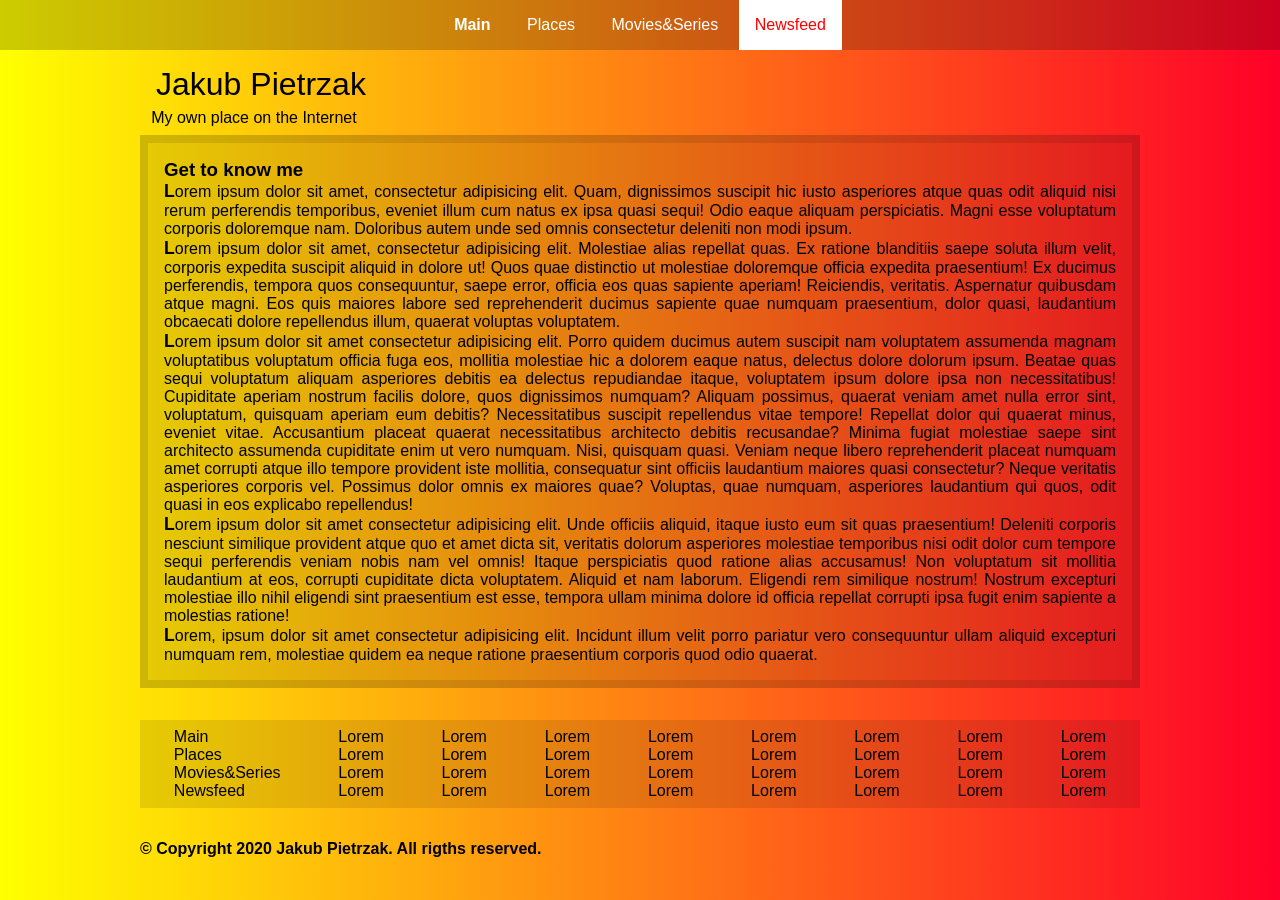
<file: 1-html5-and-css3/index.html>
<!DOCTYPE html>
<html lang="en">
<head>
    <meta charset="UTF-8">
    <meta name="viewport" content="width=device-width, initial-scale=1.0">
    <link rel="stylesheet" href="style.css">
    <title>Personal web page</title>
</head>
<body>
   <header>
       <nav id="menu"><ul>
           <li><a href="/index.html">Main</a></li>
           <li><a href="/places.html">Places</a></li>
           <li><a href="/movies.html">Movies&Series</a></li>
           <li><a href="/newsfeed.html">Newsfeed</a></li>
       </ul></nav>
    </header> 
    <div class="cointainer">
        <div id="title-group">
            <div id="title">Jakub Pietrzak</div>
            <div id="subtitle">My own place on the Internet</div>
        </div>
       <article class="main-article">
        <h3>Get to know me</h3>
        <p>Lorem ipsum dolor sit amet, consectetur adipisicing elit. Quam, dignissimos suscipit hic iusto asperiores atque quas odit aliquid nisi rerum perferendis temporibus, eveniet illum cum natus ex ipsa quasi sequi! Odio eaque aliquam perspiciatis. Magni esse voluptatum corporis doloremque nam. Doloribus autem unde sed omnis consectetur deleniti non modi ipsum.</p>
        <p>Lorem ipsum dolor sit amet, consectetur adipisicing elit. Molestiae alias repellat quas. Ex ratione blanditiis saepe soluta illum velit, corporis expedita suscipit aliquid in dolore ut! Quos quae distinctio ut molestiae doloremque officia expedita praesentium! Ex ducimus perferendis, tempora quos consequuntur, saepe error, officia eos quas sapiente aperiam! Reiciendis, veritatis. Aspernatur quibusdam atque magni. Eos quis maiores labore sed reprehenderit ducimus sapiente quae numquam praesentium, dolor quasi, laudantium obcaecati dolore repellendus illum, quaerat voluptas voluptatem.</p>
        <p>Lorem ipsum dolor sit amet consectetur adipisicing elit. Porro quidem ducimus autem suscipit nam voluptatem assumenda magnam voluptatibus voluptatum officia fuga eos, mollitia molestiae hic a dolorem eaque natus, delectus dolore dolorum ipsum. Beatae quas sequi voluptatum aliquam asperiores debitis ea delectus repudiandae itaque, voluptatem ipsum dolore ipsa non necessitatibus! Cupiditate aperiam nostrum facilis dolore, quos dignissimos numquam? Aliquam possimus, quaerat veniam amet nulla error sint, voluptatum, quisquam aperiam eum debitis? Necessitatibus suscipit repellendus vitae tempore! Repellat dolor qui quaerat minus, eveniet vitae. Accusantium placeat quaerat necessitatibus architecto debitis recusandae? Minima fugiat molestiae saepe sint architecto assumenda cupiditate enim ut vero numquam. Nisi, quisquam quasi. Veniam neque libero reprehenderit placeat numquam amet corrupti atque illo tempore provident iste mollitia, consequatur sint officiis laudantium maiores quasi consectetur? Neque veritatis asperiores corporis vel. Possimus dolor omnis ex maiores quae? Voluptas, quae numquam, asperiores laudantium qui quos, odit quasi in eos explicabo repellendus!</p>
        <p>Lorem ipsum dolor sit amet consectetur adipisicing elit. Unde officiis aliquid, itaque iusto eum sit quas praesentium! Deleniti corporis nesciunt similique provident atque quo et amet dicta sit, veritatis dolorum asperiores molestiae temporibus nisi odit dolor cum tempore sequi perferendis veniam nobis nam vel omnis! Itaque perspiciatis quod ratione alias accusamus! Non voluptatum sit mollitia laudantium at eos, corrupti cupiditate dicta voluptatem. Aliquid et nam laborum. Eligendi rem similique nostrum! Nostrum excepturi molestiae illo nihil eligendi sint praesentium est esse, tempora ullam minima dolore id officia repellat corrupti ipsa fugit enim sapiente a molestias ratione!</p>
        <p>Lorem, ipsum dolor sit amet consectetur adipisicing elit. Incidunt illum velit porro pariatur vero consequuntur ullam aliquid excepturi numquam rem, molestiae quidem ea neque ratione praesentium corporis quod odio quaerat.</p>
       </article>
    </div>
    <footer>
        <div class="fat-footer">
            <ul class="footer-ul">
                <li><a href="/index.html">Main</a></li>
                <li><a href="/places.html">Places</a></li>
                <li><a href="/movies.html">Movies&Series</a></li>
                <li><a href="/newsfeed.html">Newsfeed</a></li>
            </ul>
            <ul class="footer-ul">
                <li><a href="#">Lorem</a></li>
                <li><a href="#">Lorem</a></li>
                <li><a href="#">Lorem</a></li>
                <li><a href="#">Lorem</a></li>
            </ul>
            <ul class="footer-ul">
                <li><a href="#">Lorem</a></li>
                <li><a href="#">Lorem</a></li>
                <li><a href="#">Lorem</a></li>
                <li><a href="#">Lorem</a></li>
            </ul>
            <ul class="footer-ul">
                <li><a href="#">Lorem</a></li>
                <li><a href="#">Lorem</a></li>
                <li><a href="#">Lorem</a></li>
                <li><a href="#">Lorem</a></li>
            </ul>
            <ul class="footer-ul">
                <li><a href="#">Lorem</a></li>
                <li><a href="#">Lorem</a></li>
                <li><a href="#">Lorem</a></li>
                <li><a href="#">Lorem</a></li>
            </ul>
            <ul class="footer-ul">
                <li><a href="#">Lorem</a></li>
                <li><a href="#">Lorem</a></li>
                <li><a href="#">Lorem</a></li>
                <li><a href="#">Lorem</a></li>
            </ul>
            <ul class="footer-ul">
                <li><a href="#">Lorem</a></li>
                <li><a href="#">Lorem</a></li>
                <li><a href="#">Lorem</a></li>
                <li><a href="#">Lorem</a></li>
            </ul>
            <ul class="footer-ul">
                <li><a href="#">Lorem</a></li>
                <li><a href="#">Lorem</a></li>
                <li><a href="#">Lorem</a></li>
                <li><a href="#">Lorem</a></li>
            </ul>
            <ul class="footer-ul">
                <li><a href="#">Lorem</a></li>
                <li><a href="#">Lorem</a></li>
                <li><a href="#">Lorem</a></li>
                <li><a href="#">Lorem</a></li>
            </ul>
        </div>
        <h4 id="copy"> &copy; Copyright 2020 Jakub Pietrzak. All rigths reserved.</h4>
    </footer>
</body>
</html>
</file>
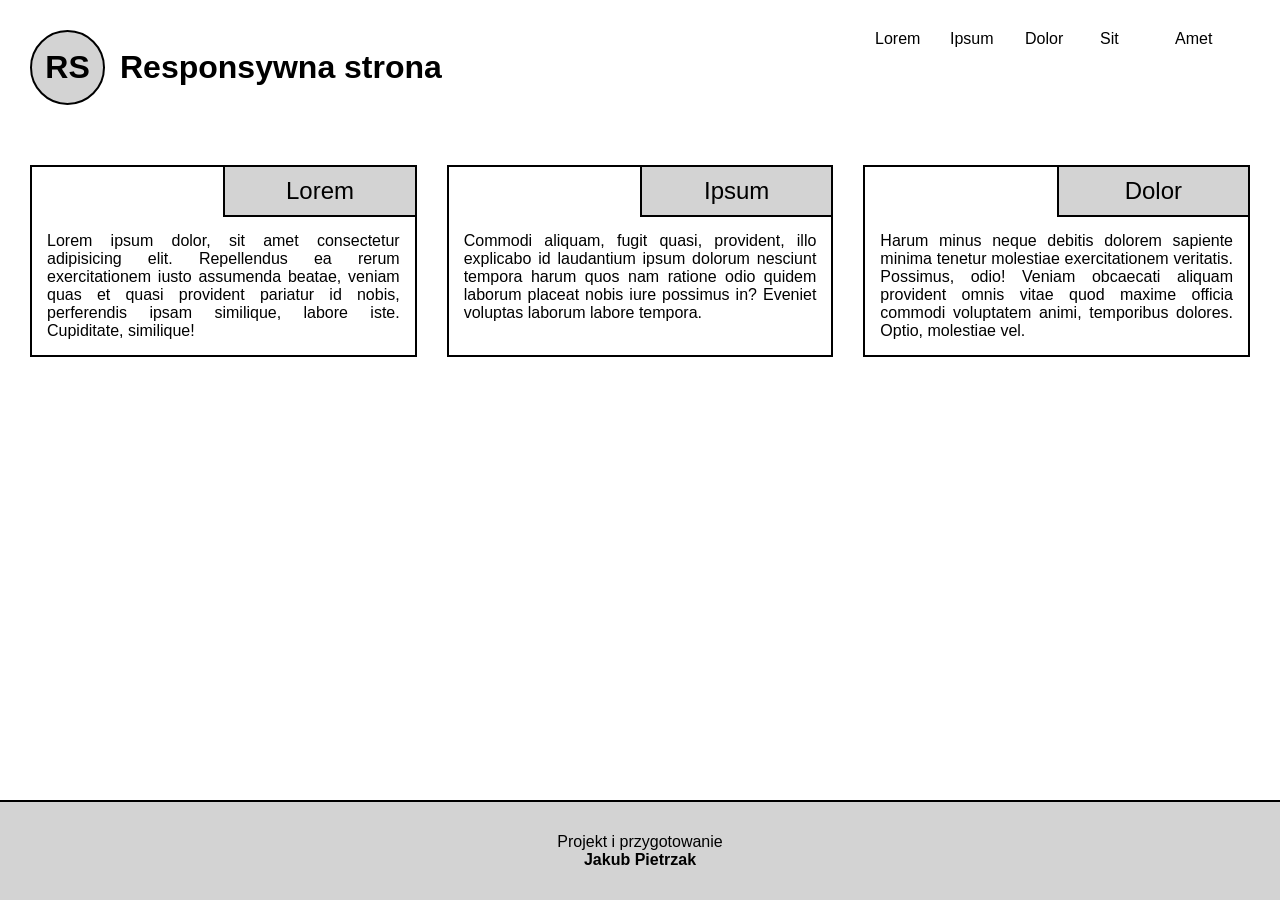
<file: 2-responsive-web-design/index.html>
<!DOCTYPE html>
<html lang="en">
<head>
    <meta charset="UTF-8">
    <meta name="viewport" content="width=device-width, initial-scale=1.0">
    <link rel="stylesheet" href="style.css">
    <title>Responsywna strona</title>
</head>
<body>
    <div class="content">
        <header>
            <div id="logo">
                <h3>RS</h3>
            </div>
            <div id="title">
                <h1>Responsywna strona</h1>
            </div>
            <nav>
                <a href="">Lorem</a>
                <a href="">Ipsum</a>
                <a href="">Dolor</a>
                <a href="">Sit</a>
                <a href="">Amet</a>
            </nav>
            <div class="hamburger">
                <div></div>
                <div></div>
                <div></div>
            </div>
        </header>
        <main>
           <article>
                <h3 class="article-header">Lorem</h3>
                <p>Lorem ipsum dolor, sit amet consectetur adipisicing elit. Repellendus ea rerum exercitationem iusto assumenda beatae, veniam quas et quasi provident pariatur id nobis, perferendis ipsam similique, labore iste. Cupiditate, similique!</p>
           </article>
           <article>
                <h3 class="article-header">Ipsum</h3>
                <p>Commodi aliquam, fugit quasi, provident, illo explicabo id laudantium ipsum dolorum nesciunt tempora harum quos nam ratione odio quidem laborum placeat nobis iure possimus in? Eveniet voluptas laborum labore tempora.</p>
           </article>
           <article>
                <h3 class="article-header">Dolor</h3>
                <p>Harum minus neque debitis dolorem sapiente minima tenetur molestiae exercitationem veritatis. Possimus, odio! Veniam obcaecati aliquam provident omnis vitae quod maxime officia commodi voluptatem animi, temporibus dolores. Optio, molestiae vel.</p>
           </article> 
        </main>
    </div>
    <footer>
        <p>Projekt i przygotowanie</p>
        <p>Jakub Pietrzak</p>
    </footer>
</body>
</html>
</file>
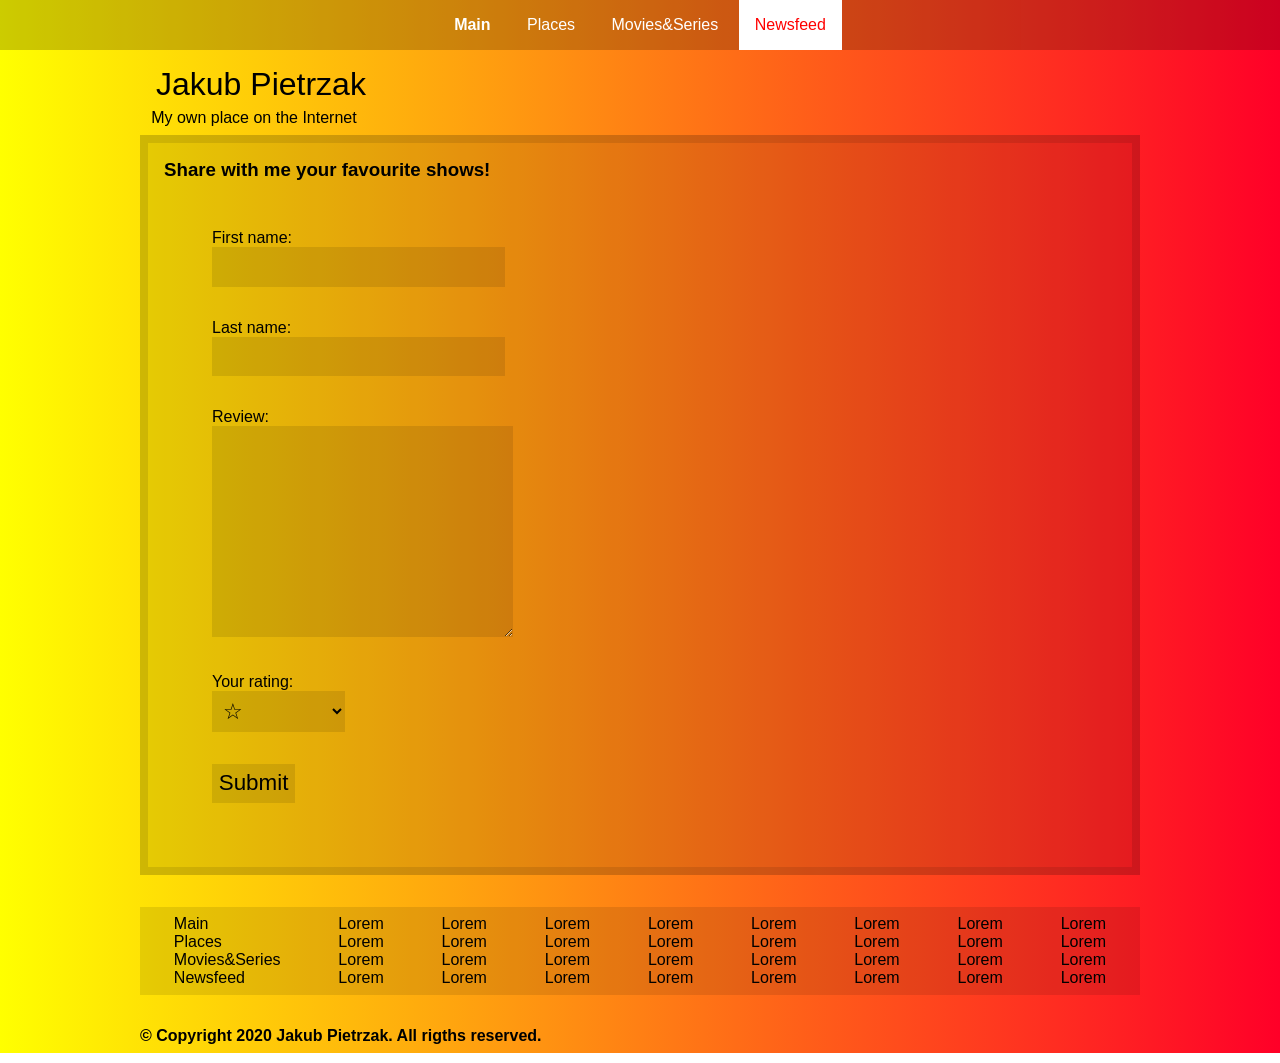
<file: 1-html5-and-css3/movies.html>
<!DOCTYPE html>
<html lang="en">
<head>
    <meta charset="UTF-8">
    <meta name="viewport" content="width=device-width, initial-scale=1.0">
    <link rel="stylesheet" href="style.css">
    <title>Personal web page</title>
</head>
<body>
   <header>
       <nav id="menu"><ul>
           <li><a href="/index.html">Main</a></li>
           <li><a href="/places.html">Places</a></li>
           <li><a href="/movies.html">Movies&Series</a></li>
           <li><a href="/newsfeed.html">Newsfeed</a></li>
       </ul></nav>
    </header> 
    <div class="cointainer">
        <div id="title-group">
            <div id="title">Jakub Pietrzak</div>
            <div id="subtitle">My own place on the Internet</div>
        </div>
       <article class="movies-article">
            <h3>Share with me your favourite shows!</h3>
            <div class="form">
                <form>
                    <div class="part">
                        <label for="fname">First name:</label>
                        <input type="text" id="fname" name="fname">
                    </div>
                    <div class="part">
                        <label for="lname">Last name:</label>
                        <input type="text" id="lname" name="lname">
                    </div>
                    <div class="part">
                        <label for="review">Review:</label>
                        <textarea type="text" id="review" rows="10" cols="25" name="review">
                        </textarea>
                    </div>
                    <div class="part">
                        <label for="stars">Your rating:</label>
                        <select id="stars">
                            <option value="1star">☆</option>
                            <option value="2star">☆☆</option>
                            <option value="3star">☆☆☆</option>
                            <option value="4star">☆☆☆☆</option>
                            <option value="5star">☆☆☆☆☆</option>
                        </select>
                    </div>
                    <div class="part">
                        <input type="submit" value="Submit">
                    </div>
                </form>
            </div>
       </article>
    </div>
    <footer>
        <div class="fat-footer">
            <ul class="footer-ul">
                <li><a href="/index.html">Main</a></li>
                <li><a href="/places.html">Places</a></li>
                <li><a href="/movies.html">Movies&Series</a></li>
                <li><a href="/newsfeed.html">Newsfeed</a></li>
            </ul>
            <ul class="footer-ul">
                <li><a href="#">Lorem</a></li>
                <li><a href="#">Lorem</a></li>
                <li><a href="#">Lorem</a></li>
                <li><a href="#">Lorem</a></li>
            </ul>
            <ul class="footer-ul">
                <li><a href="#">Lorem</a></li>
                <li><a href="#">Lorem</a></li>
                <li><a href="#">Lorem</a></li>
                <li><a href="#">Lorem</a></li>
            </ul>
            <ul class="footer-ul">
                <li><a href="#">Lorem</a></li>
                <li><a href="#">Lorem</a></li>
                <li><a href="#">Lorem</a></li>
                <li><a href="#">Lorem</a></li>
            </ul>
            <ul class="footer-ul">
                <li><a href="#">Lorem</a></li>
                <li><a href="#">Lorem</a></li>
                <li><a href="#">Lorem</a></li>
                <li><a href="#">Lorem</a></li>
            </ul>
            <ul class="footer-ul">
                <li><a href="#">Lorem</a></li>
                <li><a href="#">Lorem</a></li>
                <li><a href="#">Lorem</a></li>
                <li><a href="#">Lorem</a></li>
            </ul>
            <ul class="footer-ul">
                <li><a href="#">Lorem</a></li>
                <li><a href="#">Lorem</a></li>
                <li><a href="#">Lorem</a></li>
                <li><a href="#">Lorem</a></li>
            </ul>
            <ul class="footer-ul">
                <li><a href="#">Lorem</a></li>
                <li><a href="#">Lorem</a></li>
                <li><a href="#">Lorem</a></li>
                <li><a href="#">Lorem</a></li>
            </ul>
            <ul class="footer-ul">
                <li><a href="#">Lorem</a></li>
                <li><a href="#">Lorem</a></li>
                <li><a href="#">Lorem</a></li>
                <li><a href="#">Lorem</a></li>
            </ul>
        </div>
        <h4 id="copy"> &copy; Copyright 2020 Jakub Pietrzak. All rigths reserved.</h4>
    </footer>
</body>
</html>
</file>
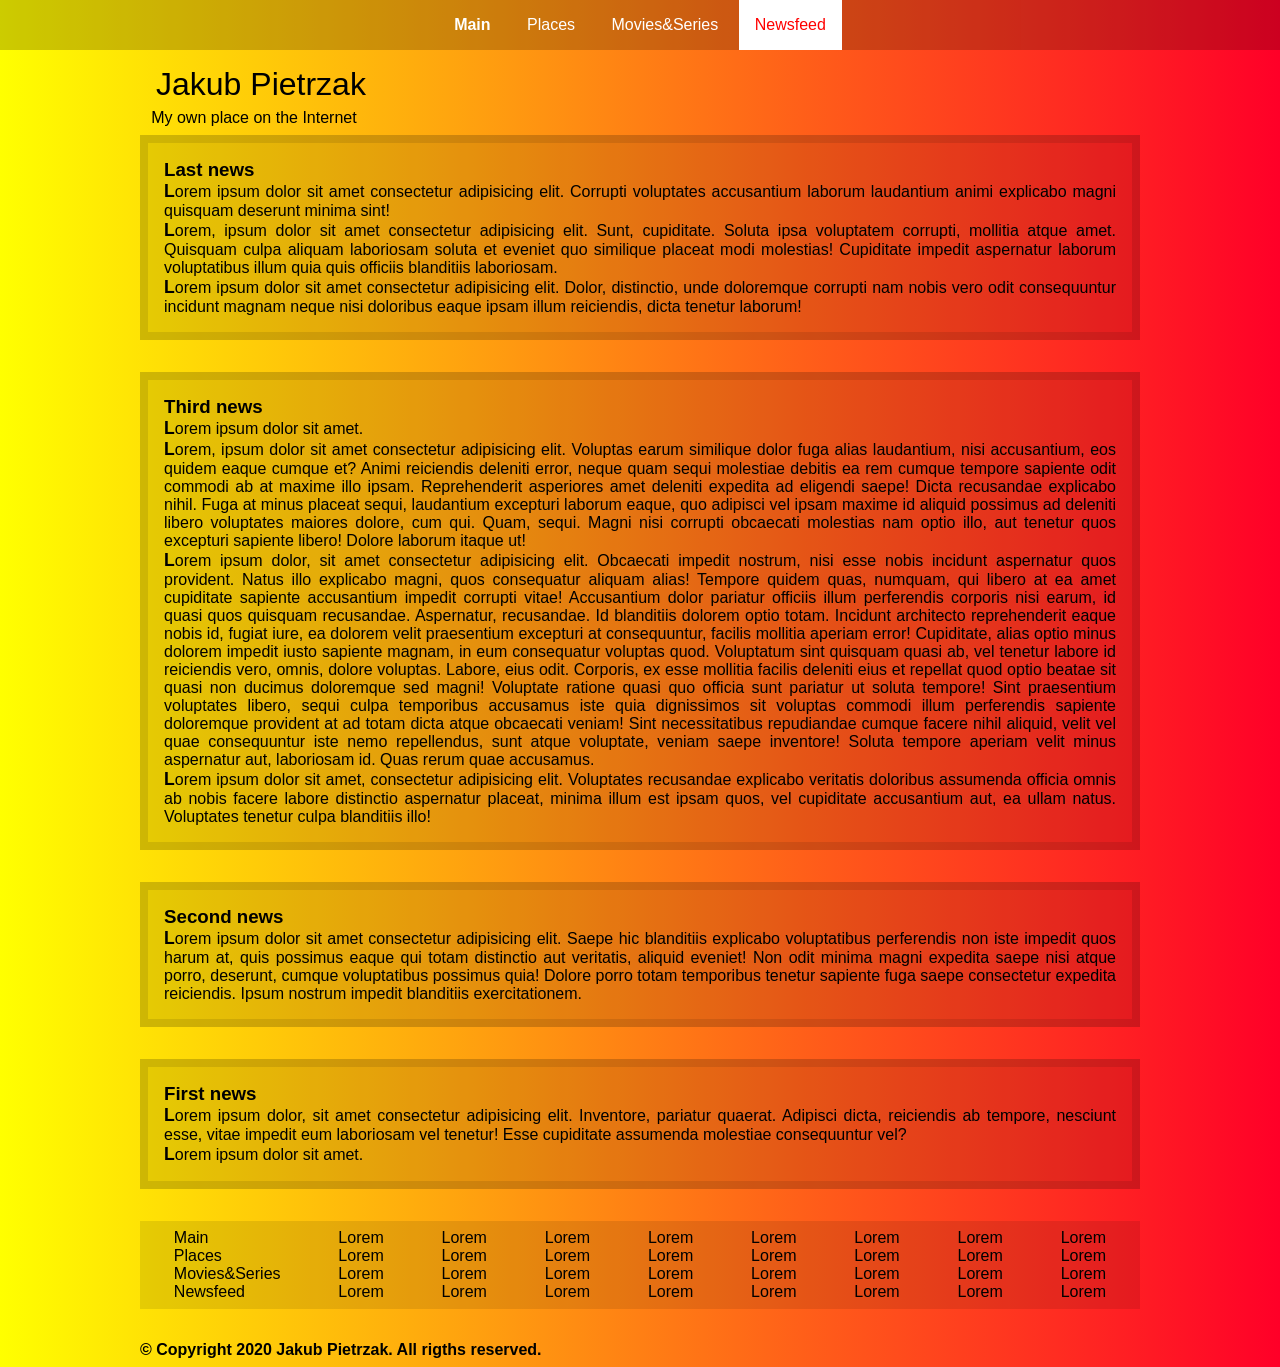
<file: 1-html5-and-css3/newsfeed.html>
<!DOCTYPE html>
<html lang="en">
<head>
    <meta charset="UTF-8">
    <meta name="viewport" content="width=device-width, initial-scale=1.0">
    <link rel="stylesheet" href="style.css">
    <title>Personal web page</title>
</head>
<body>
   <header>
       <nav id="menu"><ul>
           <li><a href="/index.html">Main</a></li>
           <li><a href="/places.html">Places</a></li>
           <li><a href="/movies.html">Movies&Series</a></li>
           <li><a href="/newsfeed.html">Newsfeed</a></li>
       </ul></nav>
    </header> 
    <div class="cointainer">
        <div id="title-group">
            <div id="title">Jakub Pietrzak</div>
            <div id="subtitle">My own place on the Internet</div>
        </div>
        <section>
            <article class="news">
                <h3>Last news</h3>
                <p>Lorem ipsum dolor sit amet consectetur adipisicing elit. Corrupti voluptates accusantium laborum laudantium animi explicabo magni quisquam deserunt minima sint!</p>
                <p>Lorem, ipsum dolor sit amet consectetur adipisicing elit. Sunt, cupiditate. Soluta ipsa voluptatem corrupti, mollitia atque amet. Quisquam culpa aliquam laboriosam soluta et eveniet quo similique placeat modi molestias! Cupiditate impedit aspernatur laborum voluptatibus illum quia quis officiis blanditiis laboriosam.</p>
                <p>Lorem ipsum dolor sit amet consectetur adipisicing elit. Dolor, distinctio, unde doloremque corrupti nam nobis vero odit consequuntur incidunt magnam neque nisi doloribus eaque ipsam illum reiciendis, dicta tenetur laborum!</p>
            </article>
            <article class="news">
                <h3>Third news</h3>
                <p>Lorem ipsum dolor sit amet.</p>
                <p>Lorem, ipsum dolor sit amet consectetur adipisicing elit. Voluptas earum similique dolor fuga alias laudantium, nisi accusantium, eos quidem eaque cumque et? Animi reiciendis deleniti error, neque quam sequi molestiae debitis ea rem cumque tempore sapiente odit commodi ab at maxime illo ipsam. Reprehenderit asperiores amet deleniti expedita ad eligendi saepe! Dicta recusandae explicabo nihil. Fuga at minus placeat sequi, laudantium excepturi laborum eaque, quo adipisci vel ipsam maxime id aliquid possimus ad deleniti libero voluptates maiores dolore, cum qui. Quam, sequi. Magni nisi corrupti obcaecati molestias nam optio illo, aut tenetur quos excepturi sapiente libero! Dolore laborum itaque ut!</p>
                <p>Lorem ipsum dolor, sit amet consectetur adipisicing elit. Obcaecati impedit nostrum, nisi esse nobis incidunt aspernatur quos provident. Natus illo explicabo magni, quos consequatur aliquam alias! Tempore quidem quas, numquam, qui libero at ea amet cupiditate sapiente accusantium impedit corrupti vitae! Accusantium dolor pariatur officiis illum perferendis corporis nisi earum, id quasi quos quisquam recusandae. Aspernatur, recusandae. Id blanditiis dolorem optio totam. Incidunt architecto reprehenderit eaque nobis id, fugiat iure, ea dolorem velit praesentium excepturi at consequuntur, facilis mollitia aperiam error! Cupiditate, alias optio minus dolorem impedit iusto sapiente magnam, in eum consequatur voluptas quod. Voluptatum sint quisquam quasi ab, vel tenetur labore id reiciendis vero, omnis, dolore voluptas. Labore, eius odit. Corporis, ex esse mollitia facilis deleniti eius et repellat quod optio beatae sit quasi non ducimus doloremque sed magni! Voluptate ratione quasi quo officia sunt pariatur ut soluta tempore! Sint praesentium voluptates libero, sequi culpa temporibus accusamus iste quia dignissimos sit voluptas commodi illum perferendis sapiente doloremque provident at ad totam dicta atque obcaecati veniam! Sint necessitatibus repudiandae cumque facere nihil aliquid, velit vel quae consequuntur iste nemo repellendus, sunt atque voluptate, veniam saepe inventore! Soluta tempore aperiam velit minus aspernatur aut, laboriosam id. Quas rerum quae accusamus.</p>
                <p>Lorem ipsum dolor sit amet, consectetur adipisicing elit. Voluptates recusandae explicabo veritatis doloribus assumenda officia omnis ab nobis facere labore distinctio aspernatur placeat, minima illum est ipsam quos, vel cupiditate accusantium aut, ea ullam natus. Voluptates tenetur culpa blanditiis illo!</p>
            </article>
            <article class="news">
                <h3>Second news</h3>
                <p>Lorem ipsum dolor sit amet consectetur adipisicing elit. Saepe hic blanditiis explicabo voluptatibus perferendis non iste impedit quos harum at, quis possimus eaque qui totam distinctio aut veritatis, aliquid eveniet! Non odit minima magni expedita saepe nisi atque porro, deserunt, cumque voluptatibus possimus quia! Dolore porro totam temporibus tenetur sapiente fuga saepe consectetur expedita reiciendis. Ipsum nostrum impedit blanditiis exercitationem.</p>
            </article>
            <article class="news">
                <h3>First news</h3>
                <p>Lorem ipsum dolor, sit amet consectetur adipisicing elit. Inventore, pariatur quaerat. Adipisci dicta, reiciendis ab tempore, nesciunt esse, vitae impedit eum laboriosam vel tenetur! Esse cupiditate assumenda molestiae consequuntur vel?</p>
                <p>Lorem ipsum dolor sit amet.</p>
            </article>
        </section>
    </div>
    <footer>
        <div class="fat-footer">
            <ul class="footer-ul">
                <li><a href="/index.html">Main</a></li>
                <li><a href="/places.html">Places</a></li>
                <li><a href="/movies.html">Movies&Series</a></li>
                <li><a href="/newsfeed.html">Newsfeed</a></li>
            </ul>
            <ul class="footer-ul">
                <li><a href="#">Lorem</a></li>
                <li><a href="#">Lorem</a></li>
                <li><a href="#">Lorem</a></li>
                <li><a href="#">Lorem</a></li>
            </ul>
            <ul class="footer-ul">
                <li><a href="#">Lorem</a></li>
                <li><a href="#">Lorem</a></li>
                <li><a href="#">Lorem</a></li>
                <li><a href="#">Lorem</a></li>
            </ul>
            <ul class="footer-ul">
                <li><a href="#">Lorem</a></li>
                <li><a href="#">Lorem</a></li>
                <li><a href="#">Lorem</a></li>
                <li><a href="#">Lorem</a></li>
            </ul>
            <ul class="footer-ul">
                <li><a href="#">Lorem</a></li>
                <li><a href="#">Lorem</a></li>
                <li><a href="#">Lorem</a></li>
                <li><a href="#">Lorem</a></li>
            </ul>
            <ul class="footer-ul">
                <li><a href="#">Lorem</a></li>
                <li><a href="#">Lorem</a></li>
                <li><a href="#">Lorem</a></li>
                <li><a href="#">Lorem</a></li>
            </ul>
            <ul class="footer-ul">
                <li><a href="#">Lorem</a></li>
                <li><a href="#">Lorem</a></li>
                <li><a href="#">Lorem</a></li>
                <li><a href="#">Lorem</a></li>
            </ul>
            <ul class="footer-ul">
                <li><a href="#">Lorem</a></li>
                <li><a href="#">Lorem</a></li>
                <li><a href="#">Lorem</a></li>
                <li><a href="#">Lorem</a></li>
            </ul>
            <ul class="footer-ul">
                <li><a href="#">Lorem</a></li>
                <li><a href="#">Lorem</a></li>
                <li><a href="#">Lorem</a></li>
                <li><a href="#">Lorem</a></li>
            </ul>
        </div>
        <h4 id="copy"> &copy; Copyright 2020 Jakub Pietrzak. All rigths reserved.</h4>
    </footer>
</body>
</html>
</file>
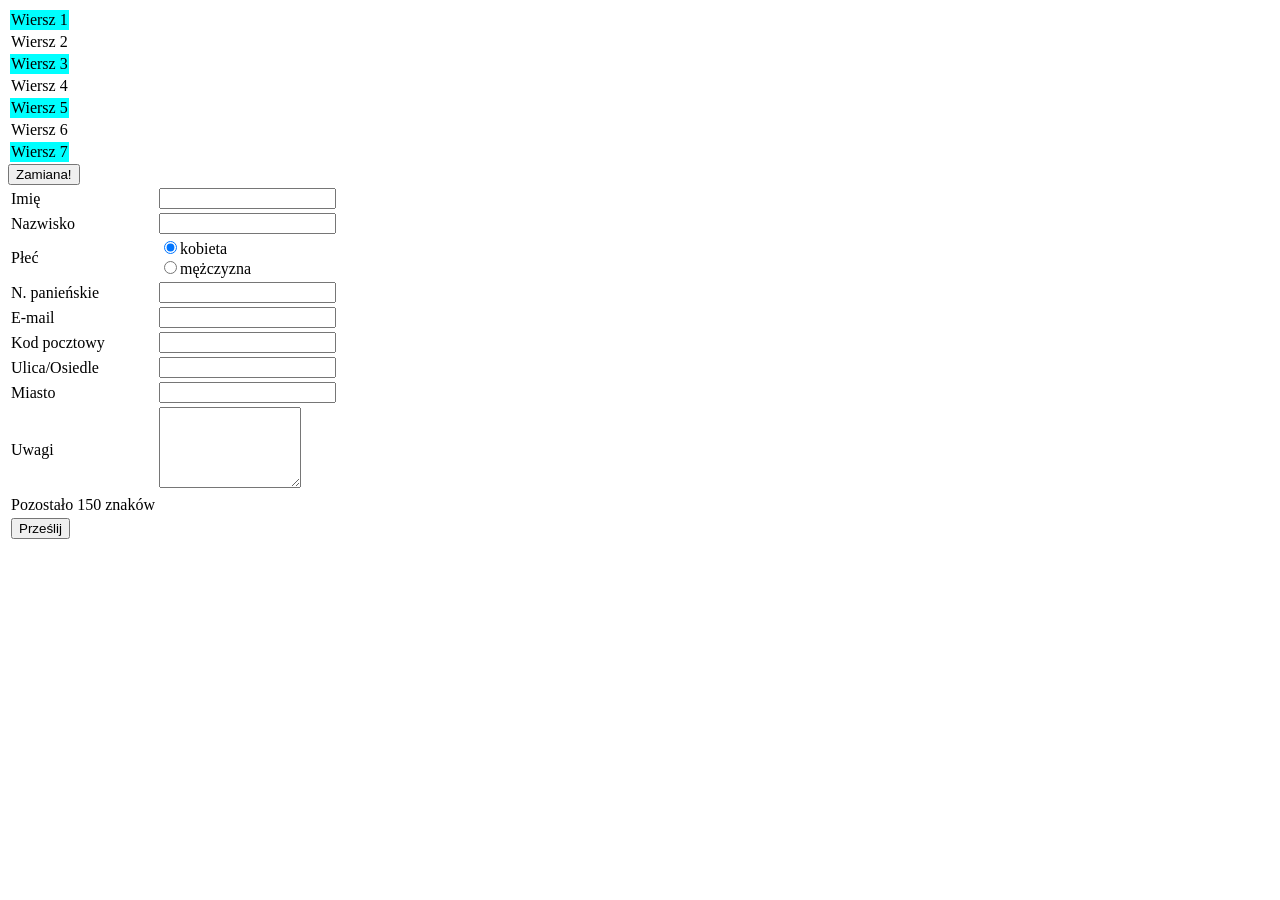
<file: 3-javascript/form.html>
<!doctype html>
<html>
    <head>
        <meta charset="utf-8" />
        <link rel="stylesheet" href="style.css">
        <title>JavaScript</title>
    </head>
    <body>
        <table>
            <tbody>
                <tr><td>Wiersz 1</td></tr>
                <tr><td>Wiersz 2</td></tr>
                <tr><td>Wiersz 3</td></tr>
                <tr><td>Wiersz 4</td></tr>
                <tr><td>Wiersz 5</td></tr>
                <tr><td>Wiersz 6</td></tr>
                <tr><td>Wiersz 7</td></tr>
            </tbody>
        </table>
        <button type="button", onclick="swapRows(this)">Zamiana!</button>
        <form name="dane_osobowe">
            <table>
                <tr><td>Imię</td><td><input type="text" name="f_imie"></td><td><span class="err" id="e_imie"></span></td></tr>
                <tr><td>Nazwisko</td><td><input type="text" name="f_nazwisko"></td><td><span class="err" id="e_nazwisko"></span></td></tr>
                <tr>
                    <td>Płeć</td>
                    <td>
                        <input onclick="showElement('NazwiskoPanienskie')" name="f_plec" value="f_k" checked type="radio" />kobieta<br />
                        <input onclick="hideElement('NazwiskoPanienskie')" name="f_plec" value="f_m" type="radio" />mężczyzna
                    </td>
                </tr>
                <tr id="NazwiskoPanienskie"><td>N. panieńskie</td><td><input type="text" name="f_nazwisko_p"></td></tr>
                <tr><td>E-mail</td><td><input type="text" name="f_email"></td><td><span class="err" id="e_email"></span></td></tr>
                <tr><td>Kod pocztowy</td><td><input type="text" name="f_kod"></td><td><span class="err" id="e_kod"></span></td></tr>
                <tr><td>Ulica/Osiedle</td><td><input type="text" name="f_ulica"></td><td><span class="err" id="e_ulica"></span></td></tr>
                <tr><td>Miasto</td><td><input type="text" name="f_miasto"></td><td><span class="err" id="e_miasto"></span></td></tr>
                <tr>
                    <td>Uwagi</td>
                    <td>
                        <textarea rows="5" cols="15" name="uwagi" onkeyup="cnt(this.form.uwagi, document.getElementById('zostalo'), 150)"></textarea>
                    </td>
                </tr>
                <tr>
                    <td>Pozostało <span id="zostalo">150</span> znaków</td>
                </tr>
                <tr><td colspan="2"><input onclick="validate(this.form)" type="button" value="Prześlij"></td></tr>
            </table>
        </form>
        <script src="./form_check.js"></script>
    </body>
</html>
</file>
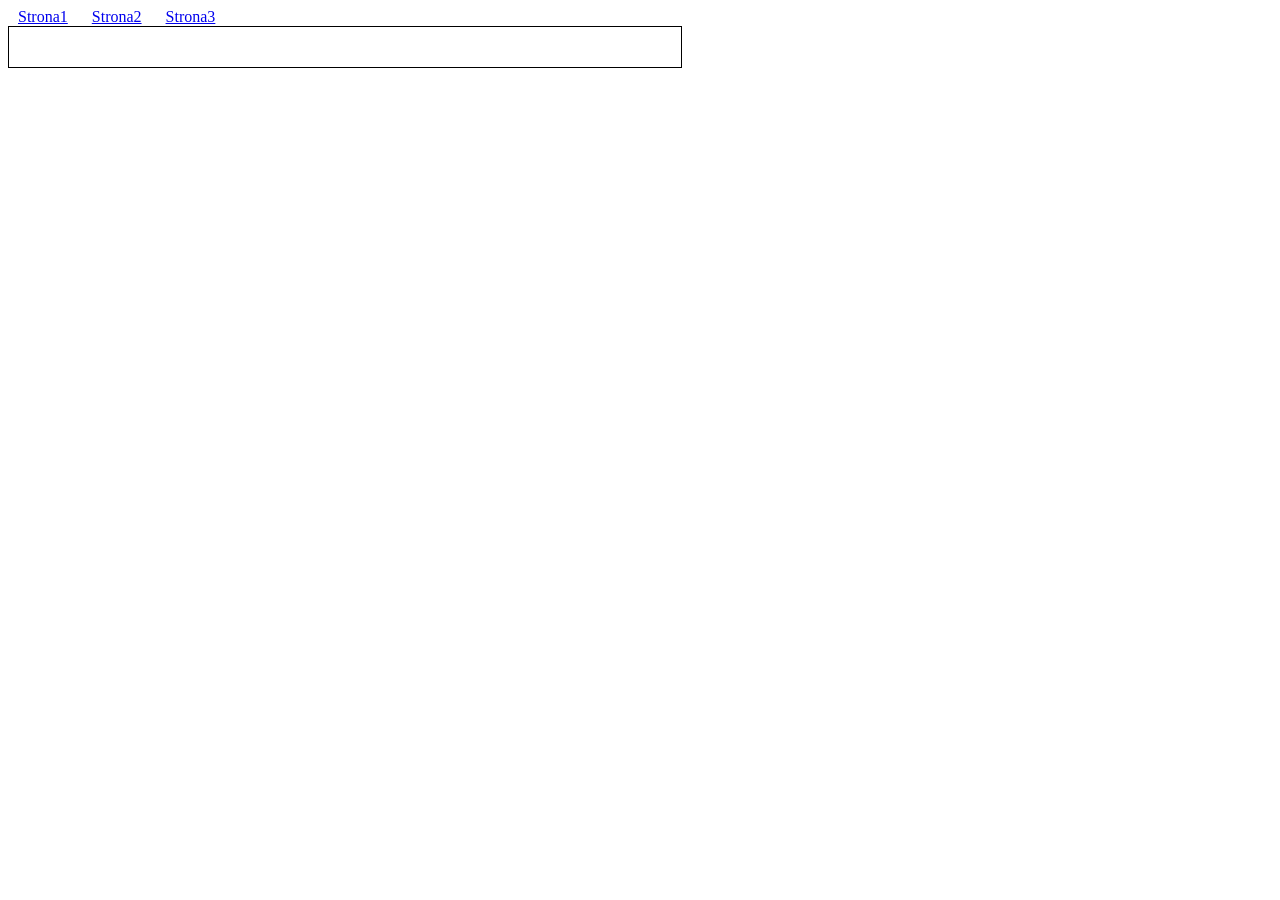
<file: 4-jquery/AJAX.html>
<!DOCTYPE html>
<html>

<head>
    <meta charset="utf-8" />
    <script type="text/javascript" src="http://ajax.googleapis.com/ajax/libs/jquery/1.9.1/jquery.min.js"></script>
    <style>
        a {
            margin: 10px;
        }

        #content {
            border: 1px solid black;
            padding: 20px;
            width: 50%;
        }
    </style>
    <script type="text/javascript">
        $(function () {
            $('a').click(function () {
                $('#content').animate({ height: '0px', width: '0px' }, () => {
                    $('#content').load('AJAX' + $(this).attr('href'), () => {
                        $('#content').animate({ height: '500px', width: '500px' });
                    });
                });
                return false;
            });
        });
    </script>
</head>

<body>
    <header>
        <nav>
            <a href="Selektory.html">Strona1</a>
            <a href="Style.html">Strona2</a>
            <a href="Zdarzenia.html">Strona3</a>
        </nav>
    </header>
    <div id="content"></div>
</body>

</html>
</file>
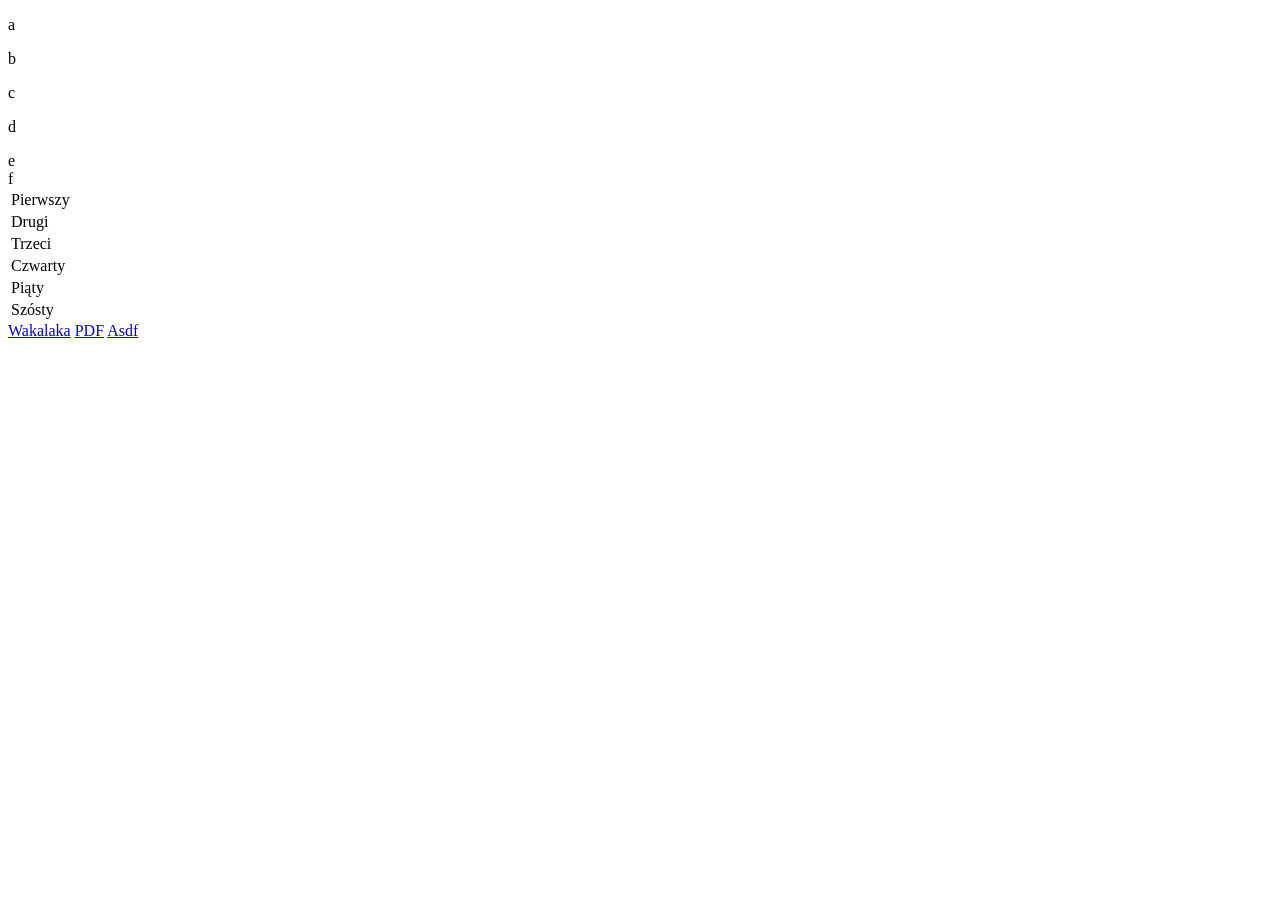
<file: 4-jquery/AJAXSelektory.html>
<!DOCTYPE html>
<html>

<head>

</head>

<body>
    <p id="a">a</p>
    <p>b</p>
    <p>c</p>
    <p>d</p>
    <div>e</div>
    <div class="c">f</div>
    <table>
        <tr>
            <td>Pierwszy</td>
        </tr>
        <tr>
            <td>Drugi</td>
        </tr>
        <tr>
            <td>Trzeci</td>
        </tr>
        <tr>
            <td>Czwarty</td>
        </tr>
        <tr>
            <td>Piąty</td>
        </tr>
        <tr>
            <td>Szósty</td>
        </tr>
    </table>
    <a href="wakalaka.html">Wakalaka</a>
    <a href="asdf.pdf">PDF</a>
    <a href="asdf.html">Asdf</a>
</body>

</html>
</file>
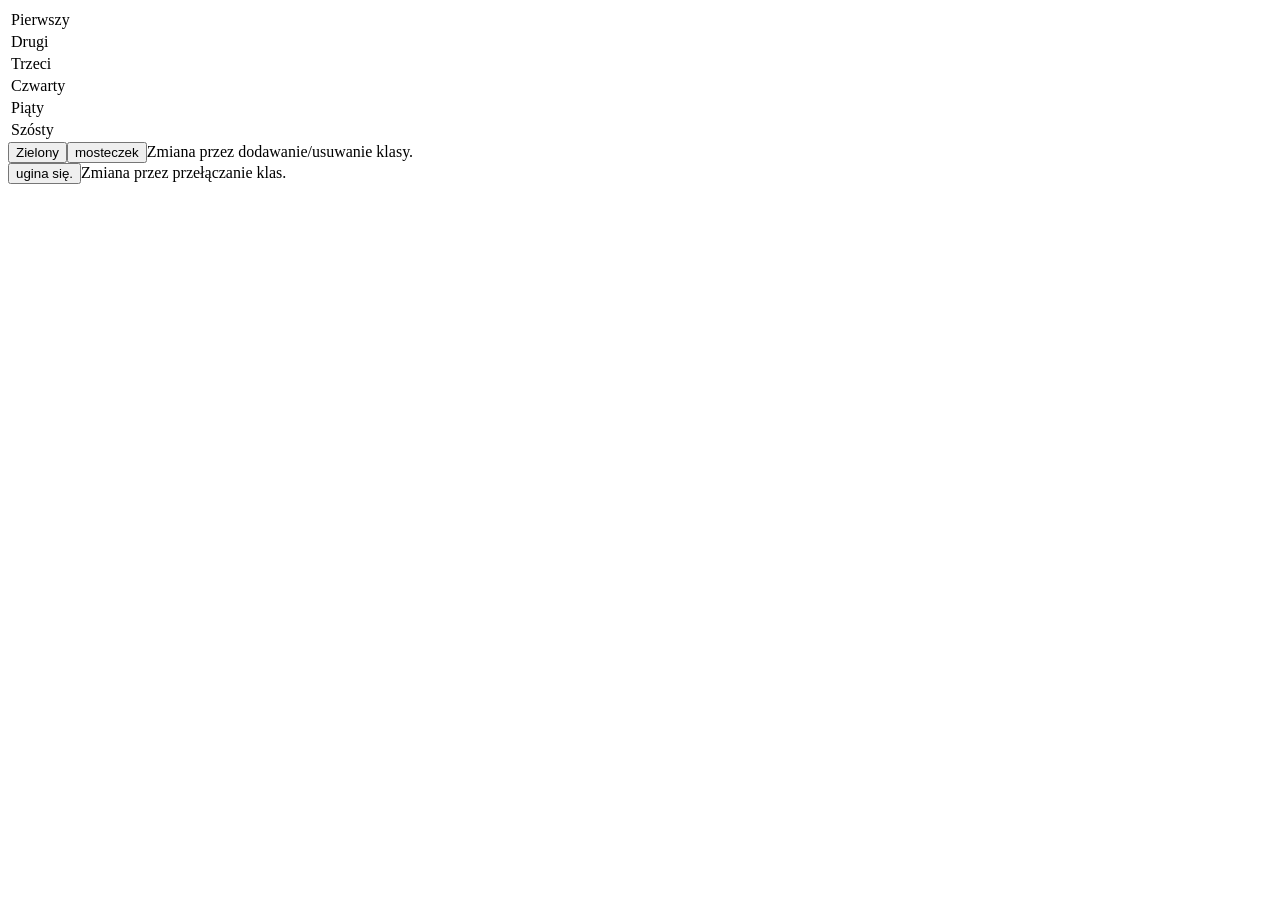
<file: 4-jquery/AJAXStyle.html>
<!DOCTYPE html>
<html>

<head>


</head>

<body>

    <table>
        <tr>
            <td>Pierwszy</td>
        </tr>
        <tr>
            <td>Drugi</td>
        </tr>
        <tr>
            <td>Trzeci</td>
        </tr>
        <tr>
            <td>Czwarty</td>
        </tr>
        <tr>
            <td>Piąty</td>
        </tr>
        <tr>
            <td>Szósty</td>
        </tr>
    </table>
    <div>
        <button>Zielony</button><button>mosteczek</button><span id="classic">Zmiana przez dodawanie/usuwanie
            klasy.</span>
    </div>
    <div>
        <button>ugina się.</button><span id="toggle">Zmiana przez przełączanie klas.</span>
    </div>

</body>

</html>
</file>
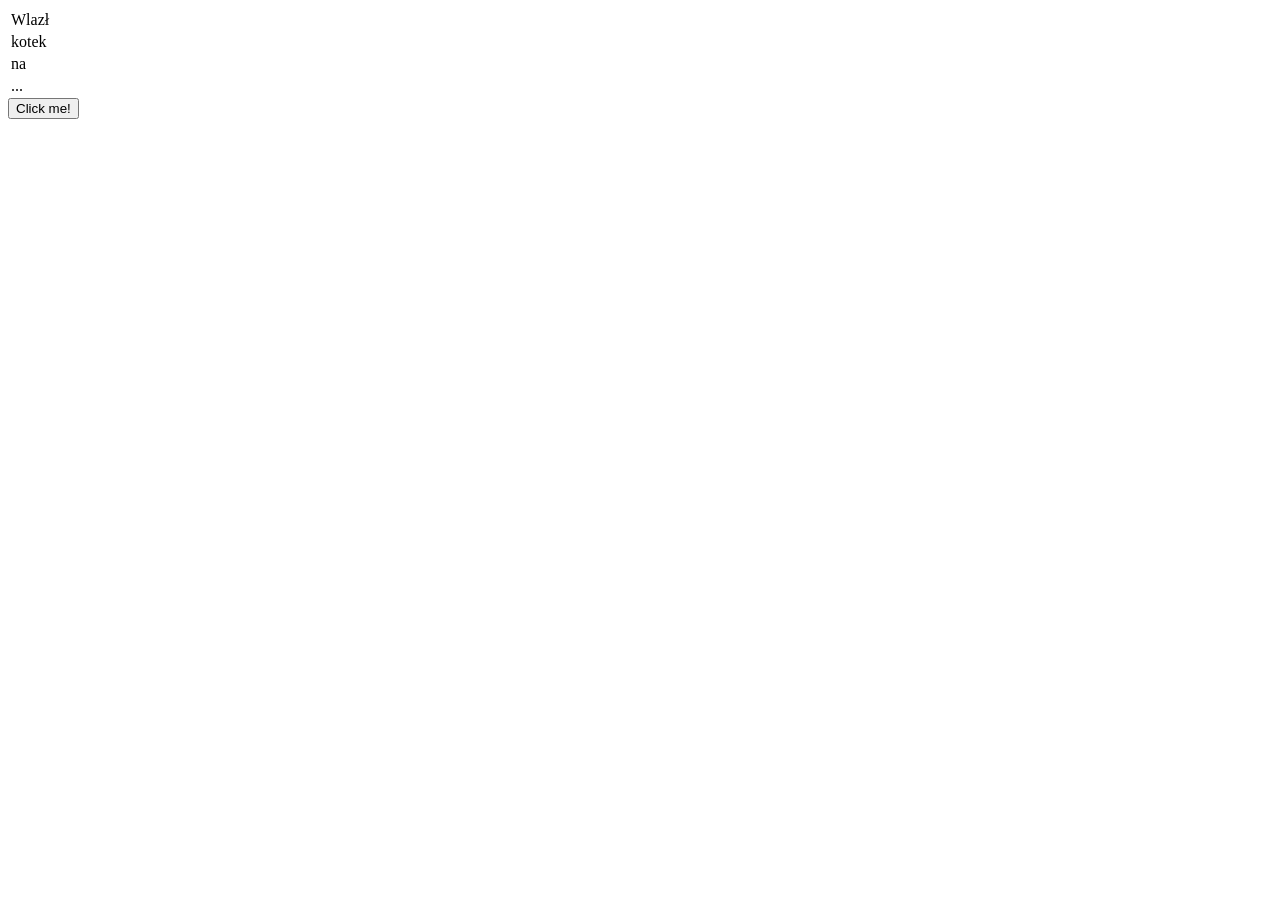
<file: 4-jquery/AJAXZdarzenia.html>
<!DOCTYPE html>
<html>

<head>

</head>

<body>
    <table>
        <tr>
            <td>Wlazł</td>
        </tr>
        <tr>
            <td>kotek</td>
        </tr>
        <tr>
            <td>na</td>
        </tr>
        <tr>
            <td>...</td>
        </tr>
    </table>
    <button onclick="">Click me!</button>
</body>

</html>
</file>
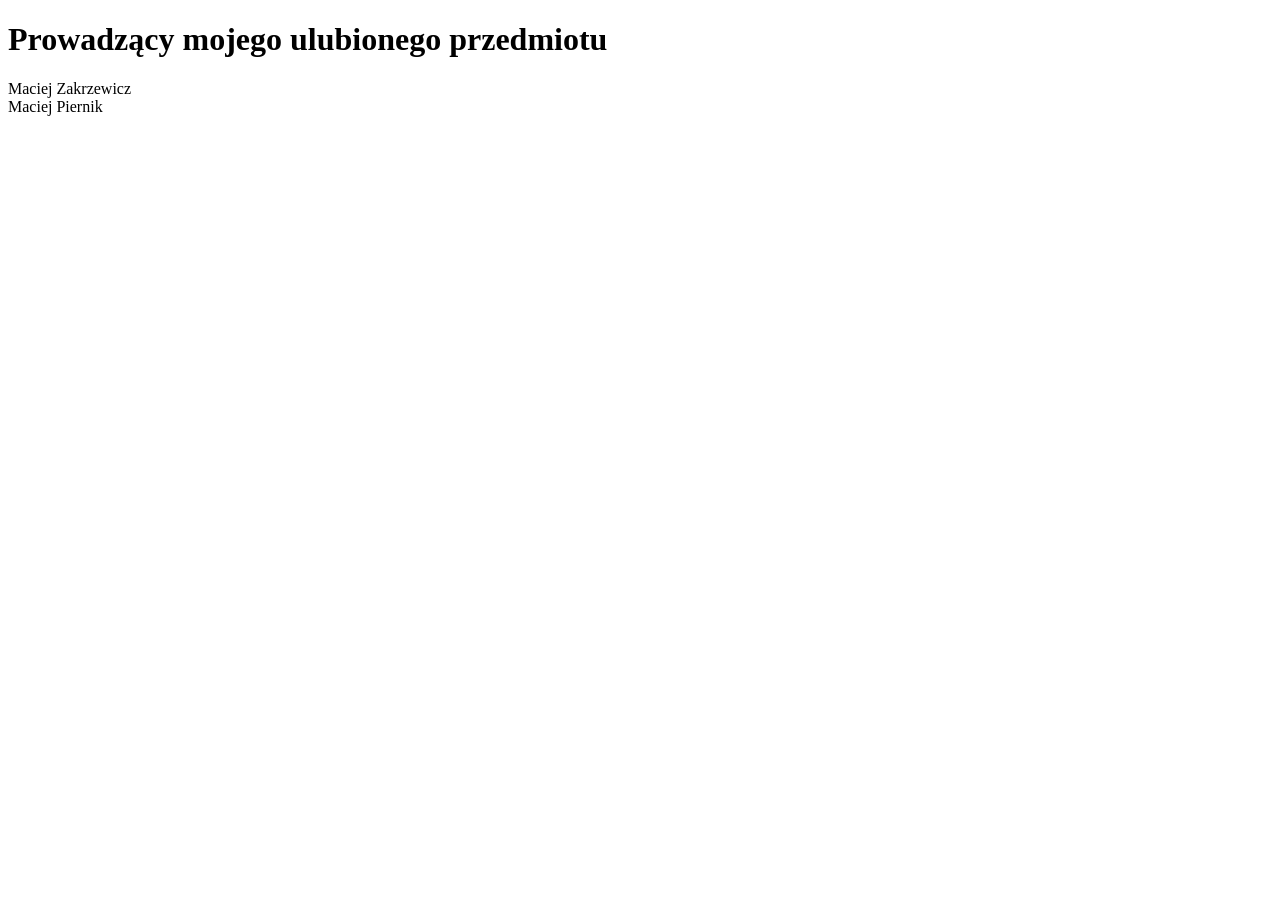
<file: 4-jquery/JSON1.html>
<!DOCTYPE html>
<html>

<head>
    <meta charset="utf-8" />
    <title>JSON</title>
    <script type="text/javascript" src="http://ajax.googleapis.com/ajax/libs/jquery/1.9.1/jquery.min.js"></script>
    <script type="text/javascript">
        var d =
        {
            "Pracownicy": {
                "Pracownik": [
                    { "Imie": "Maciej", "Nazwisko": "Zakrzewicz" },
                    { "Imie": "Maciej", "Nazwisko": "Piernik" }
                ]
            }
        };
        // $(function () {
        //     for (var i = 0; i < d.Pracownicy.Pracownik.length; i++) {
        //         $('#x').append('<div>' + d.Pracownicy.Pracownik[i].Imie + ' ' +
        //             d.Pracownicy.Pracownik[i].Nazwisko + '</div>');
        //     }
        // });
        $(function () {
            d.Pracownicy.Pracownik.map( (x) => {
                $('#x').append('<div>' + x.Imie + ' ' + x.Nazwisko + '</div>')
            }) 
        });        
    </script>
</head>

<body>
    <h1>Prowadzący mojego ulubionego przedmiotu</h1>
    <div id="x"></div>
</body>

</html>
</file>
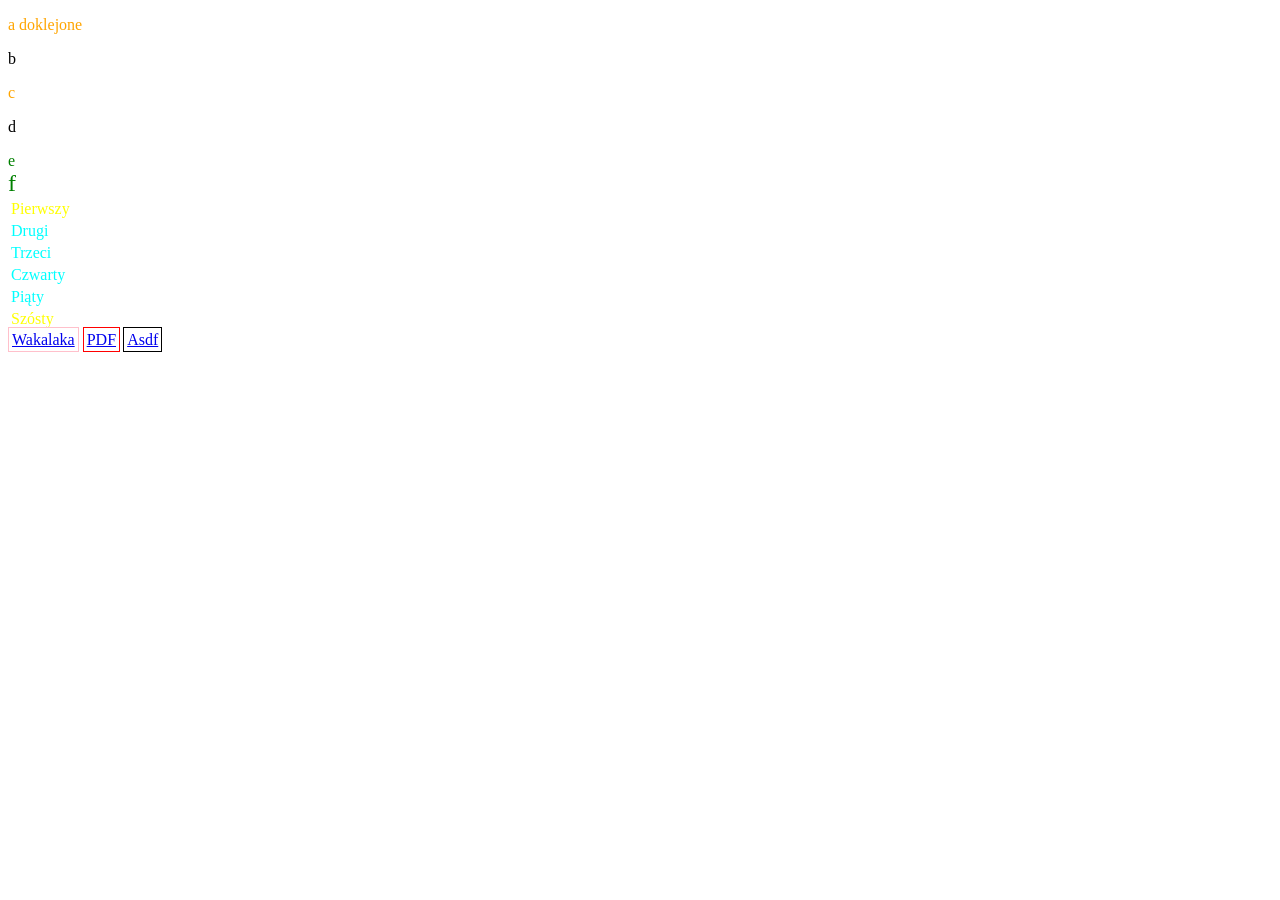
<file: 4-jquery/Selektory.html>
<!DOCTYPE html>
<html>

<head>
    <meta charset="utf-8" />
    <title>jQuery</title>
    <script type="text/javascript" src="http://ajax.googleapis.com/ajax/libs/jquery/1.9.1/jquery.min.js"></script>
    <script type="text/javascript">
        $(document).ready(function () {
            $('#a').css('color', 'red').append(' doklejone')
            $('div').css('color', 'green')
            $('.c').css('font-size', 'x-large')
            $('tr + tr').css('color', 'aqua')
            $('table tr:first').css('color', 'yellow')
            $('tr:last').css('color', 'yellow')
            $('p:even').css('color', 'orange')
            $('[href]').css('border', '1px solid black').css('padding', '3px')
            $('a[href*=kalaka]').css('border', '1px solid pink')
            $('a[href$=\'.pdf\']').css('border', '1px solid red')
            alert('Wartość atrybutu color elementu o id="a" to ' + $('#a').css('color'))

        })
    </script>
</head>

<body>
    <p id="a">a</p>
    <p>b</p>
    <p>c</p>
    <p>d</p>
    <div>e</div>
    <div class="c">f</div>
    <table>
        <tr>
            <td>Pierwszy</td>
        </tr>
        <tr>
            <td>Drugi</td>
        </tr>
        <tr>
            <td>Trzeci</td>
        </tr>
        <tr>
            <td>Czwarty</td>
        </tr>
        <tr>
            <td>Piąty</td>
        </tr>
        <tr>
            <td>Szósty</td>
        </tr>
    </table>
    <a href="wakalaka.html">Wakalaka</a>
    <a href="asdf.pdf">PDF</a>
    <a href="asdf.html">Asdf</a>
</body>

</html>
</file>
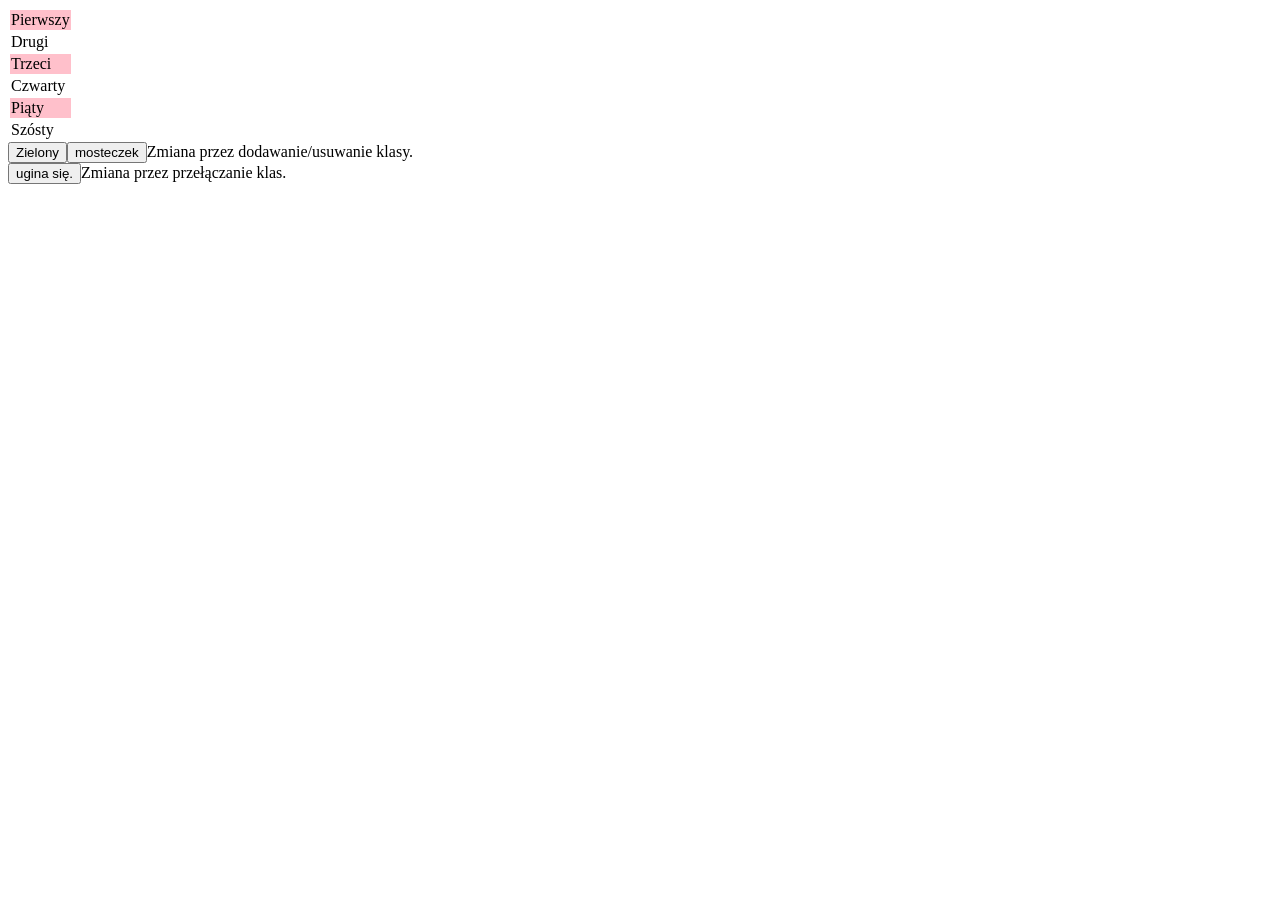
<file: 4-jquery/Style.html>
<!DOCTYPE html>
<html>

<head>
    <meta charset="utf-8" />
    <title>jQuery</title>
    <script type="text/javascript" src="http://ajax.googleapis.com/ajax/libs/jquery/1.9.1/jquery.min.js"></script>
    <script type="text/javascript">
        $(document).ready(function () {
            $('button:contains(\'Zielony\')').click(function () {
                $('#classic').addClass('zielona')
            })
            $('button:contains(\'mosteczek\')').click(function () {
                $('#classic').removeClass('zielona')
            })
            $('button:contains(\'ugina\')').click(function () {
                $('#toggle').toggleClass('zielona')
            })
            $('tr:even').addClass('zielona')
            console.log($('ol[class=a] li:not(:has(*[class=b] a))'))
        })
    </script>
    <style>
        .zielona {
            background: Pink;
        }
    </style>

</head>

<body>

    <table>
        <tr>
            <td>Pierwszy</td>
        </tr>
        <tr>
            <td>Drugi</td>
        </tr>
        <tr>
            <td>Trzeci</td>
        </tr>
        <tr>
            <td>Czwarty</td>
        </tr>
        <tr>
            <td>Piąty</td>
        </tr>
        <tr>
            <td>Szósty</td>
        </tr>
    </table>
    <div>
        <button>Zielony</button><button>mosteczek</button><span id="classic">Zmiana przez dodawanie/usuwanie
            klasy.</span>
    </div>
    <div>
        <button>ugina się.</button><span id="toggle">Zmiana przez przełączanie klas.</span>
    </div>

</body>

</html>
</file>
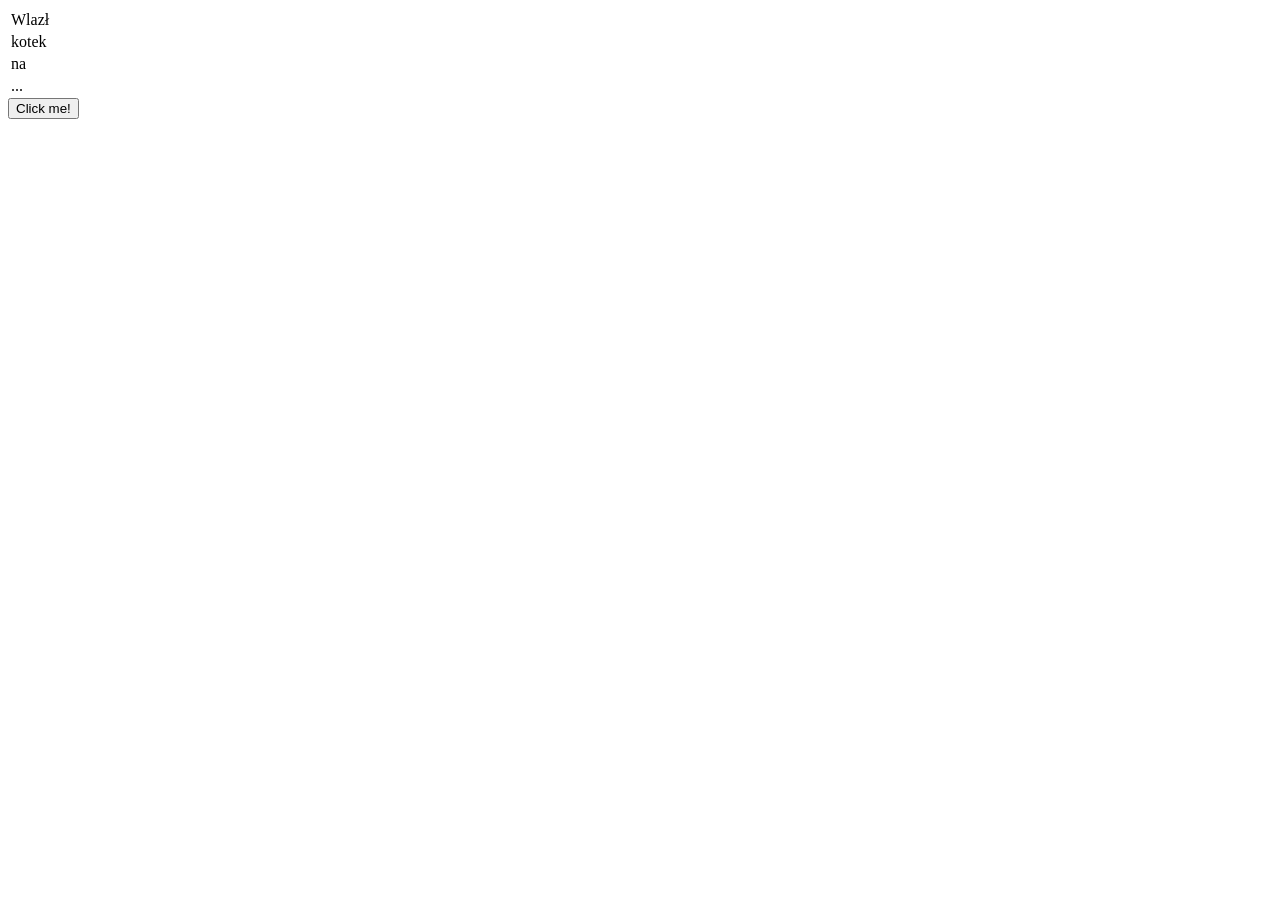
<file: 4-jquery/Zdarzenia.html>
<!DOCTYPE html>
<html>

<head>
    <meta charset="utf-8" />
    <title>jQuery</title>
    <script type="text/javascript" src="http://ajax.googleapis.com/ajax/libs/jquery/1.9.1/jquery.min.js"></script>
    <script type="text/javascript">
        // $(document).ready(function () {
        //     alert('Czy wiesz, że możesz skopiować ten tekst przy pomocy skrótu Ctrl + C.');
        // });
        function edit() {
            $('button').trigger('asdf');
            var row = $(this);
            row.html('<input id="edit" value="' + row.text() + '">');
            $('#edit').blur(function () {
                row.text($(this).val());
                row.one('click', edit);
            }).focus();
        }
        $(function () {
            $('td').one('click', edit);
        });
        $('button').bind('asdf', function () { alert('Asdf!'); });
        $('*').unbind();
    </script>
</head>

<body>
    <table>
        <tr>
            <td>Wlazł</td>
        </tr>
        <tr>
            <td>kotek</td>
        </tr>
        <tr>
            <td>na</td>
        </tr>
        <tr>
            <td>...</td>
        </tr>
    </table>
    <button onclick="">Click me!</button>
</body>

</html>
</file>
<file: 1-html5-and-css3/style.css>
* {
    padding: 0;
    margin: 0;
    text-decoration: none;
    list-style: none;
    box-sizing: border-box;
}
body {
   font-family: 'Lucida Sans', 'Lucida Sans Regular', 'Lucida Grande', 'Lucida Sans Unicode', Geneva, Verdana, sans-serif; 
   background: linear-gradient(90deg, rgba(255,255,0,1) 0%, rgba(255,0,40,1) 100%); 
}
header {
    display: block;
    position: sticky;
    top: 0;
    z-index: 100;
}
#menu {
    display: flex;
    justify-content: space-evenly;
    background-color: rgba(0, 0, 0, 0.2);
}
#menu li {
    display: inline-block;
    padding-top: 1.0em;
    padding-bottom: 1.0em;
    color: black;
}
#menu li:last-child {
    background-color: white;
}
#menu > ul :first-child a{
    font-weight: 700;
}
#menu > ul :last-child a{
    color: red;
}
#menu li :hover {
    background-color: rgba(0, 0, 0, 0.1);
    transition: background-color 0.3s ease-in;
}
header a {
    color: white;
    padding: 1.0em;
}
header a :visited {
    color: white;
}

#title-group {
    margin-left: 0;
}
p:first-letter {
    font-weight: 700;
    font-size: 1.1em;
}
#title {
    font-size: 2em;
    padding: 0.5em;
    padding-bottom: 0.2em;
}
#subtitle {
    padding-left: 0.7em;
    padding-bottom: 0.5em;
}
article[class="main-article"], article[class="favourite-places"], article[class="movies-article"] {
    display: block;
    text-align: justify;
    background-color: rgba(0, 0, 0, 0.1);
    padding: 1em;
    border: 0.5em solid rgba(0, 0, 0, 0.1);
}
article[class="news"] {
    display: block;
    text-align: justify;
    background-color: rgba(0, 0, 0, 0.1);
    padding: 1em;
    border: 0.5em solid rgba(0, 0, 0, 0.1);
    margin-bottom: 2em;
}
.cointainer {
    max-width: 1000px;
    margin-left: auto;
    margin-right: auto;
    margin-bottom: 2em;
}
footer {
    max-width: 1000px;
    margin-left: auto;
    margin-right: auto;
}
footer a {
    color: black;
    padding: 1.0em;
}
footer a :visited {
    color: black;
}
.fat-footer {
    display: flex;
    justify-content: space-evenly;
    flex-wrap: wrap;
    background-color: rgba(0, 0, 0, 0.1);
}
.footer-ul {
    display: inline-block;
    margin: 0.5em;
}
#copy {
    padding: 2em 0 0.5em;
}
.favourite-places>ul{
    display: flex;
    flex-wrap: wrap;
    justify-content: space-evenly;
}
span {
    padding-left: 2.0em;
    padding-bottom: 0;
    font-weight: 700;
}
.place-container {
    display: inline-block;
    border: 0.5em solid rgba(0, 0, 0, 0.1);
    margin-bottom: 1em;
}
.place {
    width: 300px;
    height: 300px;
    margin: 1em;
    background-size: cover;
}
#tatra {
    background-image: url(/data/tatra.jpg);
}
#karko {
    background-image: url(/data/karko.jpg);
}
#mazur {
    background-image: url(/data/mazur.jpg);
}
#baltic {
    background-image: url(/data/baltic.jpg);
}
#poznan {
    background-image: url(/data/poznan.jpg);
}
#places-h3 {
    margin-bottom: 2em;
}
.form {
    padding: 1em;
}
.part {
    margin: 2.0em;
}
label {
    display: block;
    width: 150px;
}
input {
    background-color: rgba(0, 0, 0, 0.1); 
    border: none;
    padding: 0.3em;
    color: black;
    text-decoration: none;
    font-size: 1.4em;
}
textarea {
    background-color: rgba(0, 0, 0, 0.1); 
    border: none;
    color: black;
    text-decoration: none;
    font-size: 1.4em;
    padding: 0.3em;
    resize: vertical;
}
select {
    background-color: rgba(0, 0, 0, 0.1); 
    border: none;
    color: black;
    text-decoration: none;
    font-size: 1.4em;
    padding: 0.3em;
}
</file>
<file: 2-responsive-web-design/style.css>
/* general */
* {
    margin: 0;
    padding: 0;
    box-sizing: border-box;
    font-family: Verdana, Geneva, Tahoma, sans-serif;
    font-size: 16px;
    font-weight: 400;
    text-decoration: none;
    color: black;
}
body {
    display: flex;
    flex-direction: column;
    height: 100vh;
}
.content {
    flex: 1 0 auto;
}
/* header */
header {
    display: flex;
    flex-direction: row;
    padding: 30px;
    align-items: center;
}
header #logo {
    border: 2px solid black;
    border-radius: 50%;
    background: lightgray;
    min-width: 75px;
    height: 75px;
    display: flex;
    justify-content: center;
    align-items: center;
}
header #title {
    display: flex;
    justify-content: center;
    align-items: center;
}
header #logo h3 {
    font-size: 2rem;
    font-weight: 700;
}
header #title h1 {
    margin-left: 15px;
    font-weight: 700;
    font-size: 2rem;
}
header nav {
    display: flex;
    justify-content: flex-end;
    align-self: flex-start;
    flex-grow: 2;
}
header nav a {
    width: 75px;
}
header .hamburger {
    display: none;
}
/* main */
main {
    display: flex;
    padding: 15px;
}
main article {
    margin: 15px;
    width: 100%;
    border: 2px solid black;
    display: flex;
    flex-direction: column;
}
main article h3[class="article-header"] {
    height: 50px;
    width: 50%;
    font-size: 1.5em;
    align-self: flex-end;
    display: flex;
    justify-content: center;
    align-items: center;
    background-color: lightgray;
    border-bottom: 2px solid black;
    border-left: 2px solid black;
}
main article p {
    text-align: justify;
    padding: 15px;
}
/* footer */
footer {
    display: flex;
    flex-direction: column;
    height: 100px;
    border-top: 2px solid black;
    background-color: lightgray;
    align-items: center;
    justify-content: center;
}
footer :nth-child(2) {
    font-weight: 700;
}
@media all and (max-width: 900px) {
    main {
        flex-wrap: wrap;
    }
    header nav {
        display: none;
    }
    header .hamburger {
        display: flex;
        border: 2px solid black;
        border-radius: 10%;
        background: lightgray;
        min-width: 75px;
        max-width: 75px;
        height: 75px;
        margin-left: auto;
        align-items: center;
        justify-content: center;
        flex-direction: column;
    }
    header .hamburger div {
        width: 40px;
        height: 3px;
        background-color: black;
        margin: 8px 0;
    }
}
</file>
<file: 3-javascript/style.css>
span[class="err"] {
    color: red;
    font-weight: bold;
    padding-left: 5px;
}
</file>
